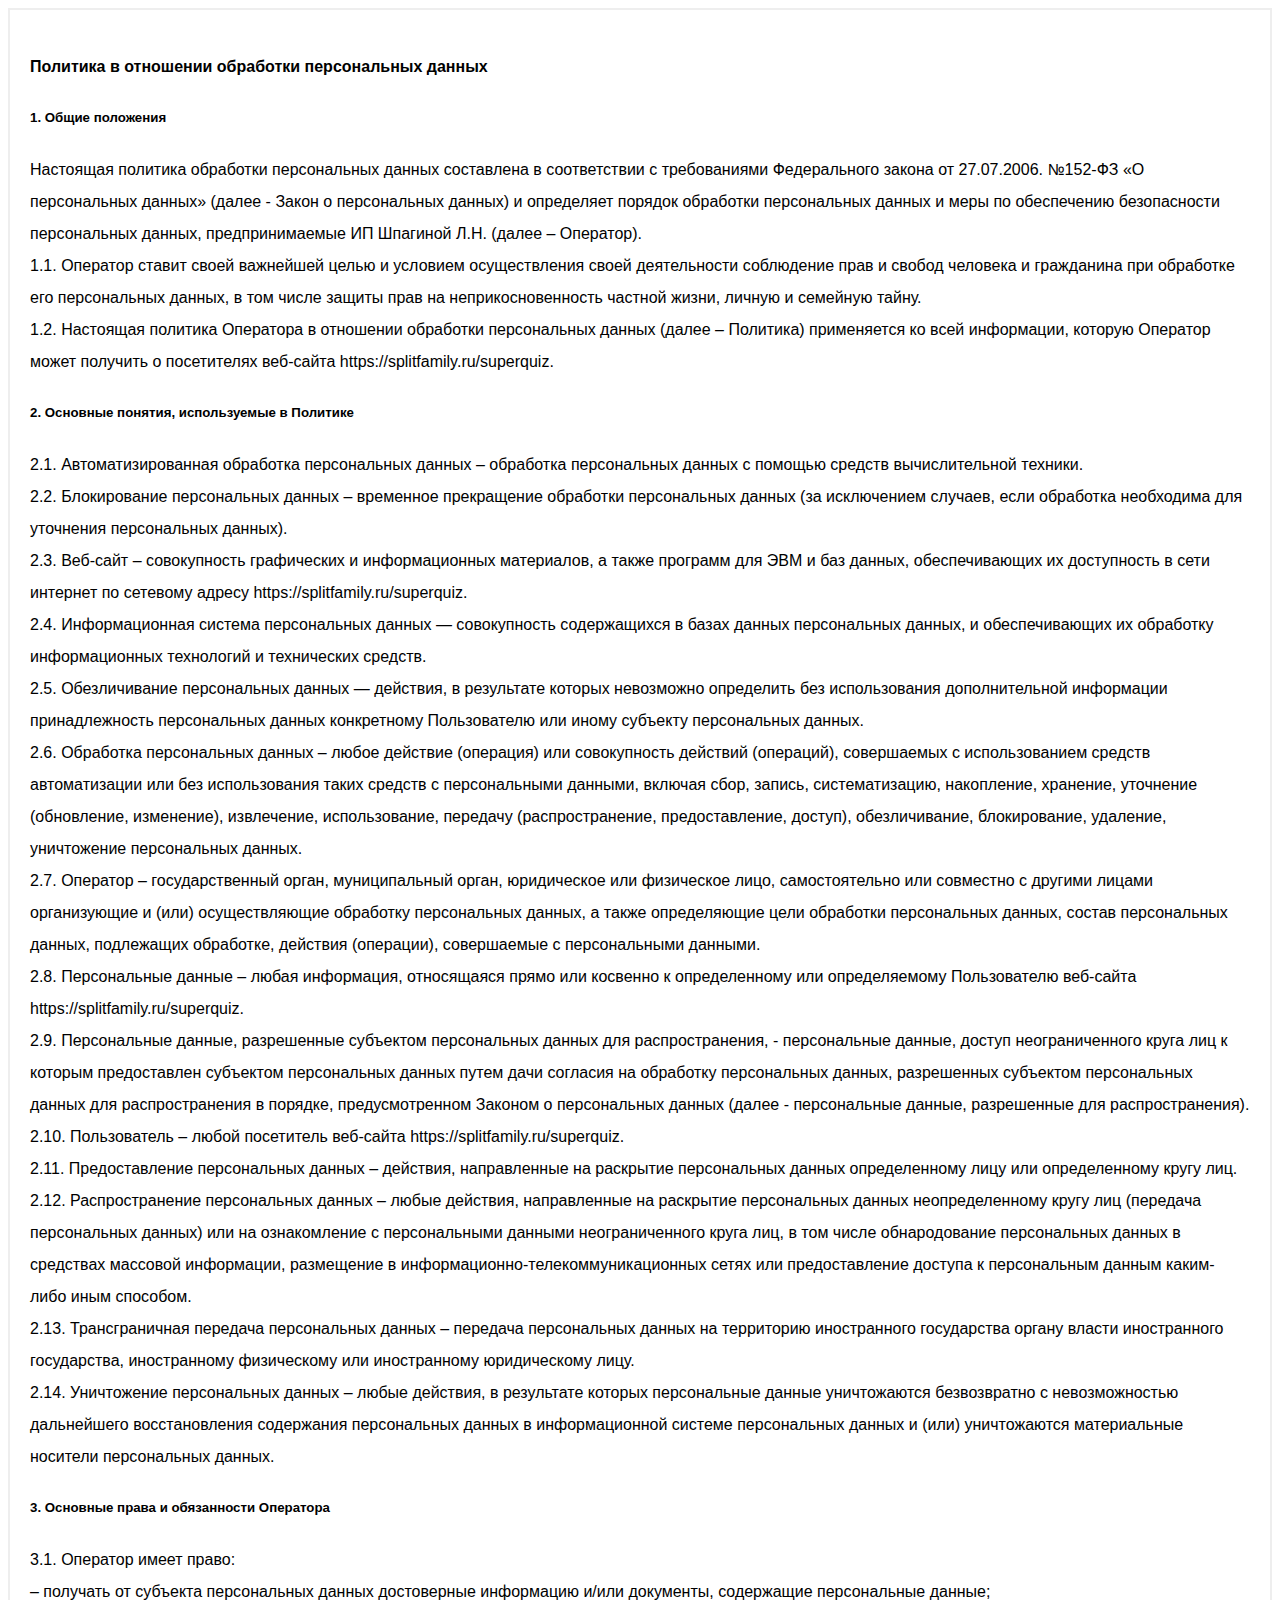
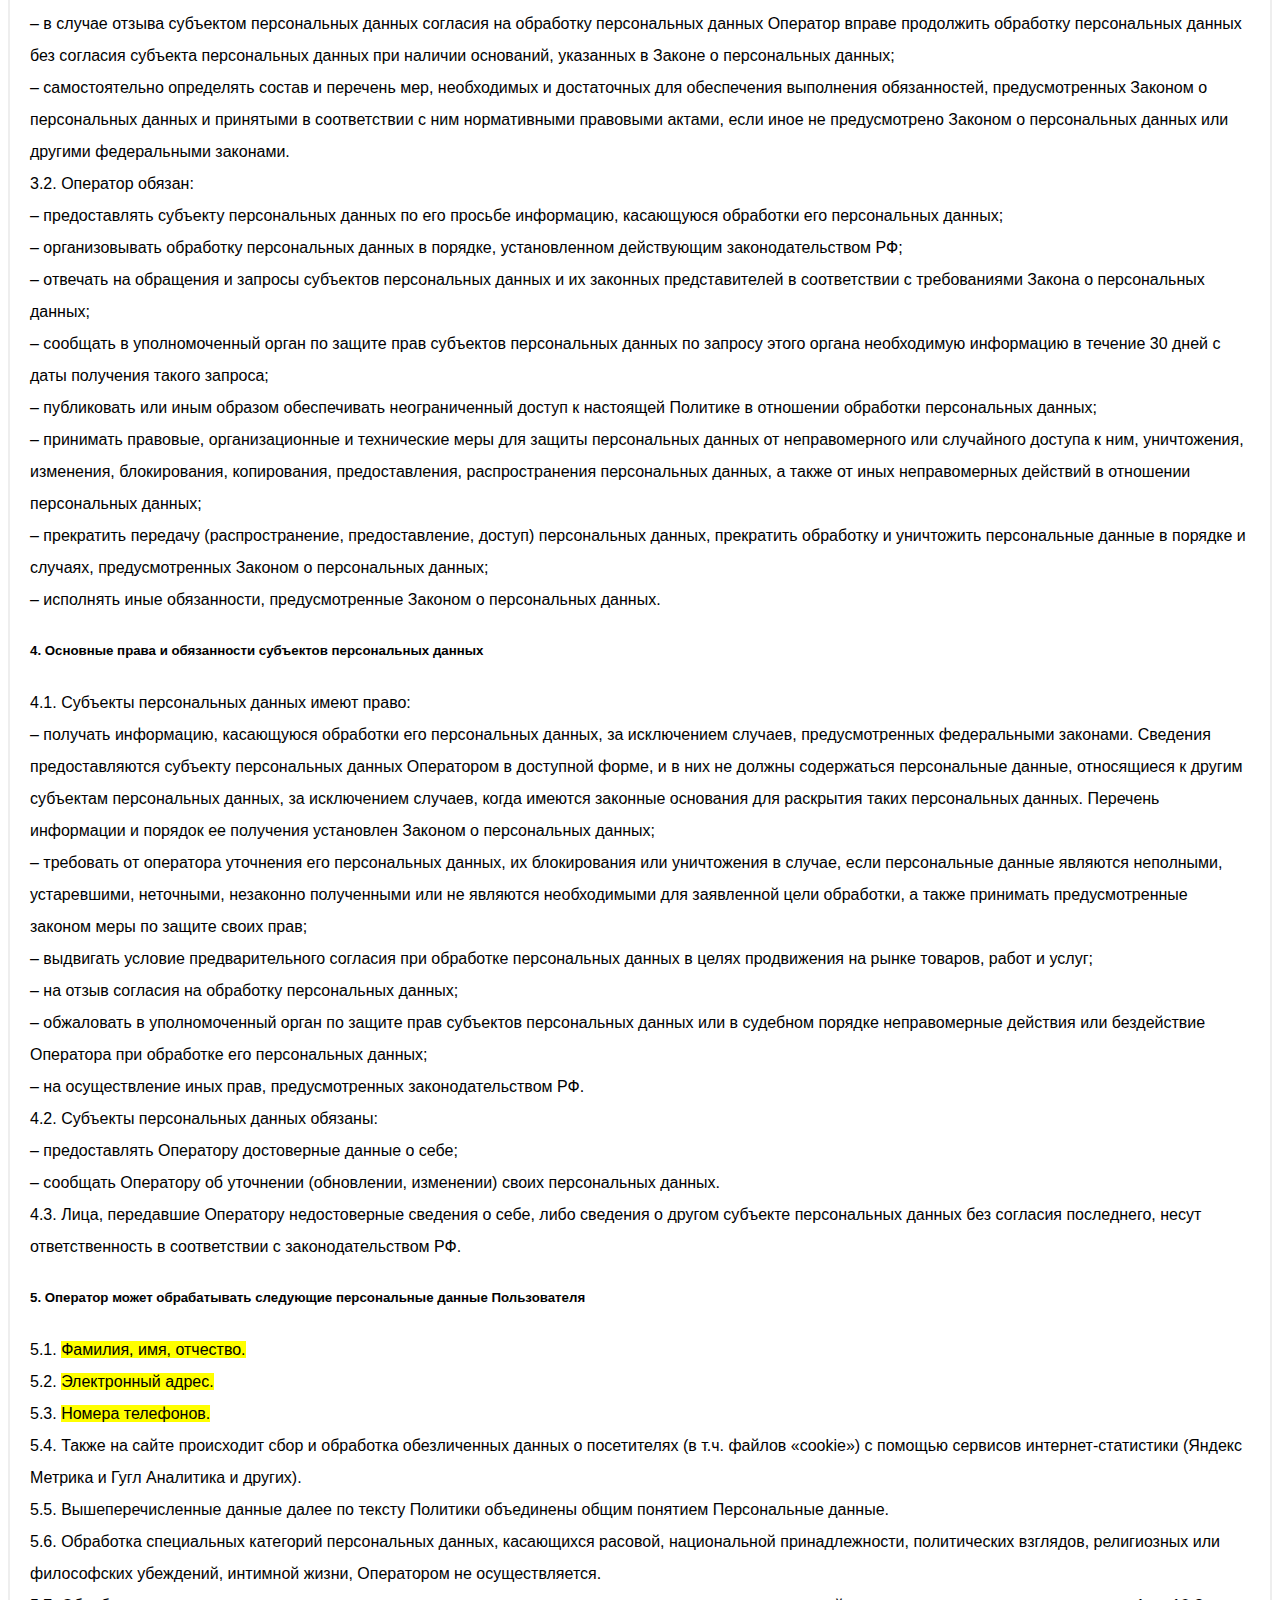
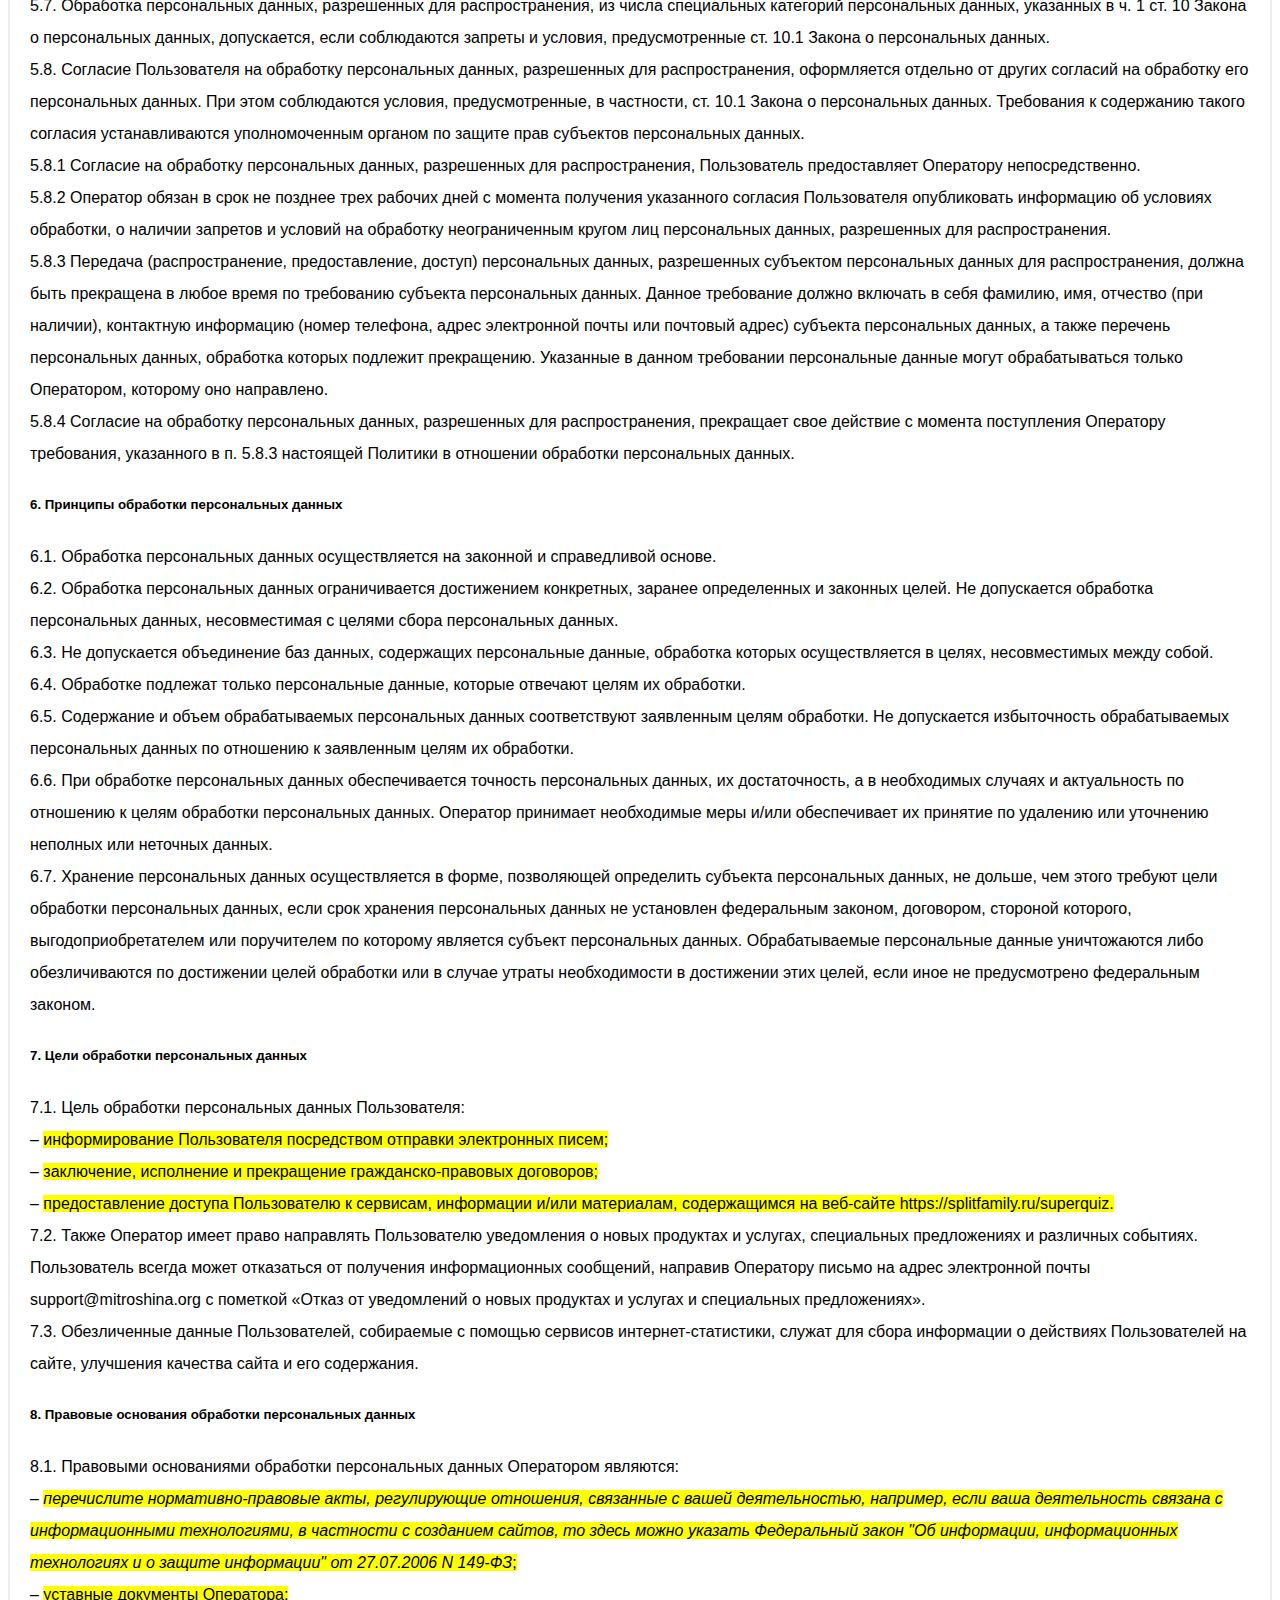
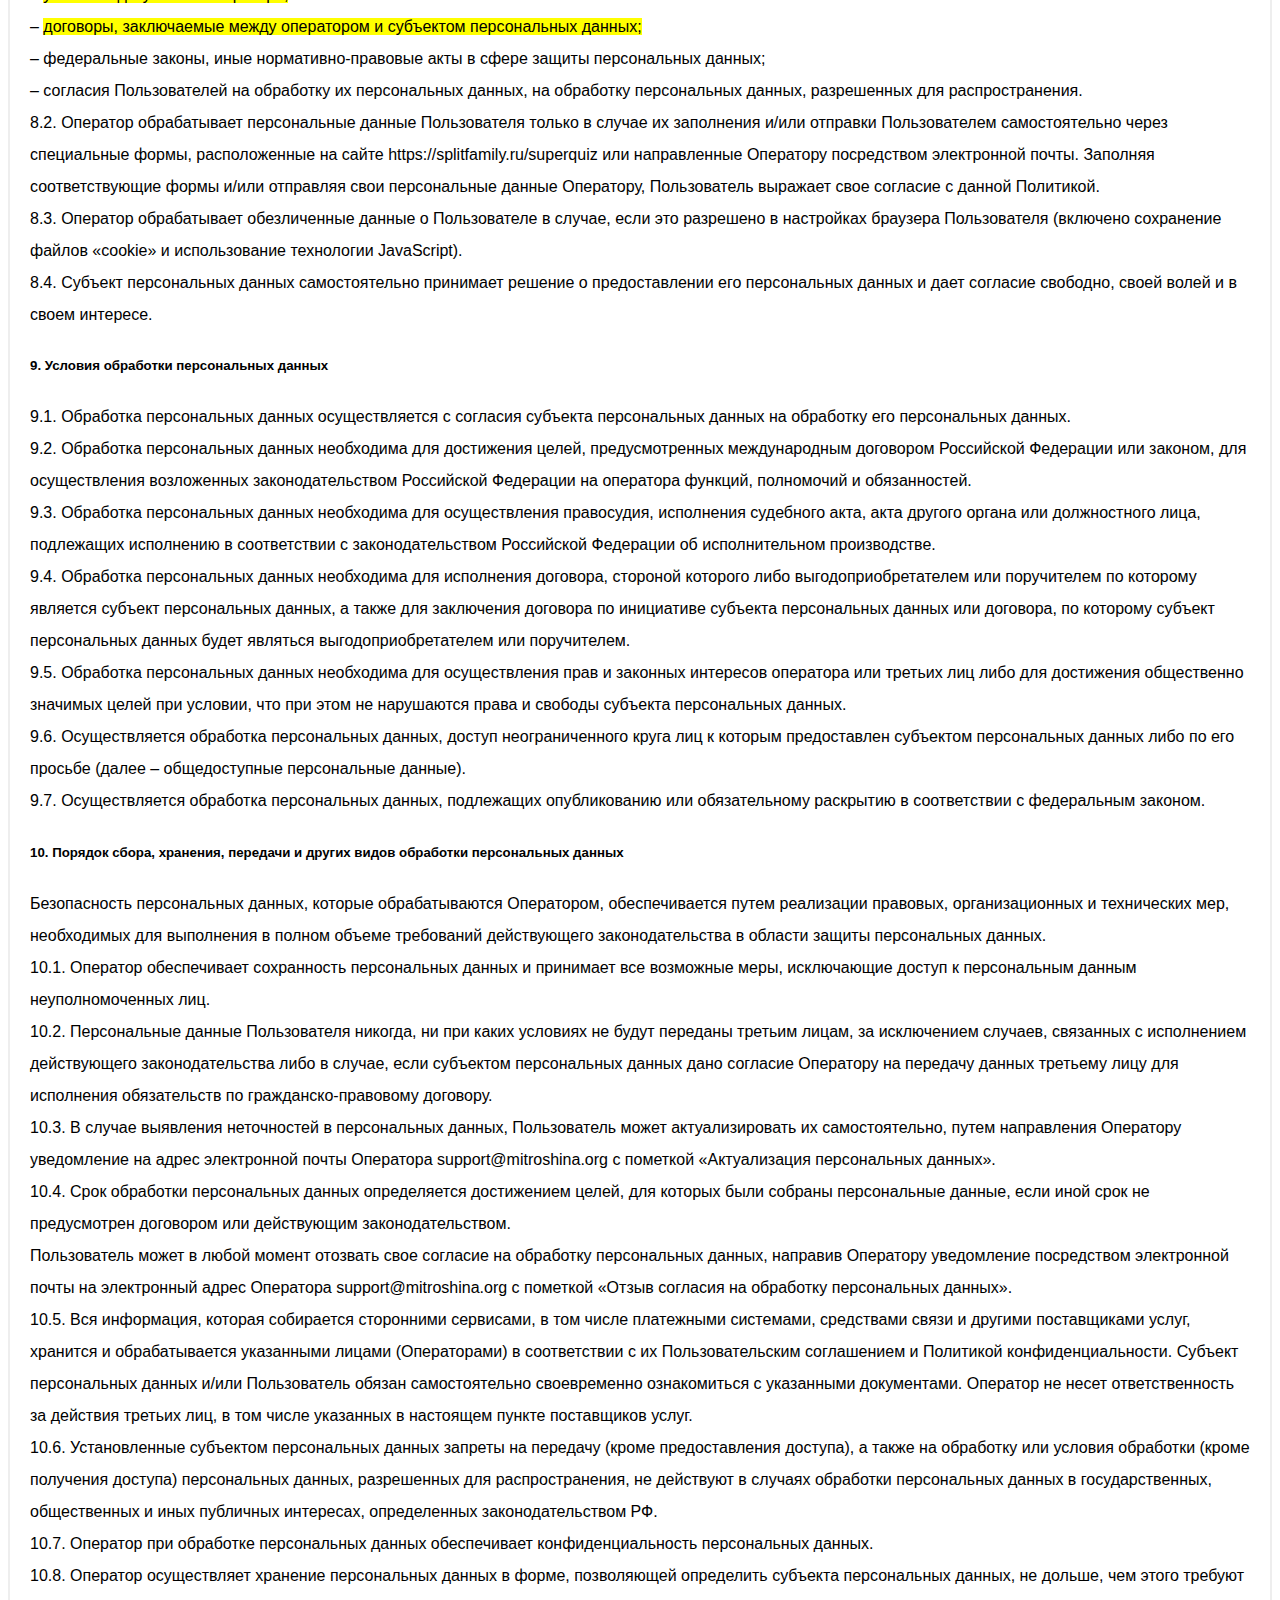
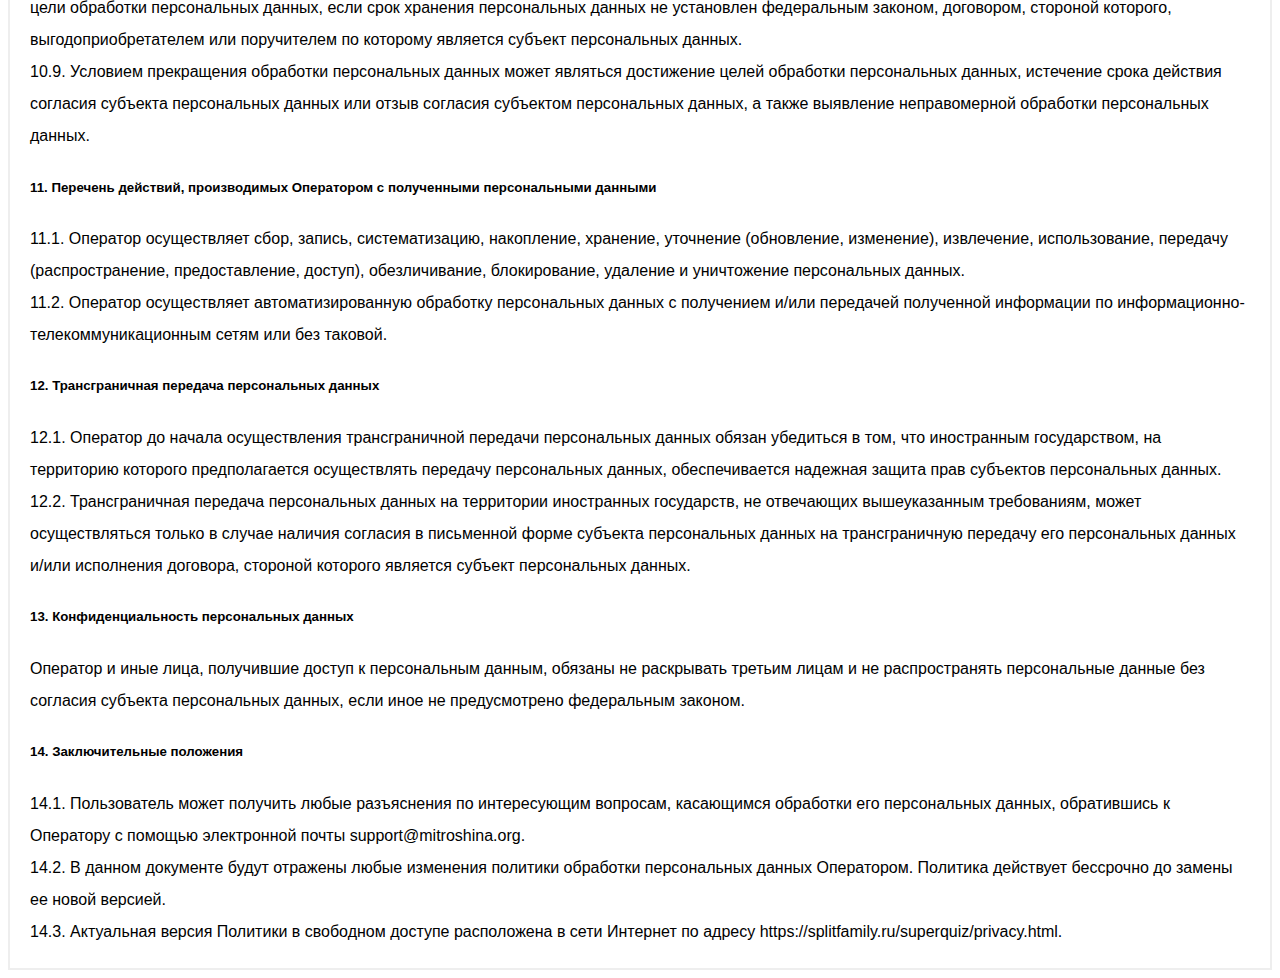
<file: privacy.html>
<!DOCTYPE html>
<html lang="ru">
  <head>
    <meta charset="UTF-8" />
    <meta http-equiv="X-UA-Compatible" content="IE=edge" />
    <meta name="viewport" content="width=device-width, initial-scale=1.0" />
    <title>Политика конфиденциальности</title>
  </head>
  <body>
    <div
      class="col"
      style="
        border: solid 2px #eee;
        padding: 20px;
        font-family: sans-serif;
        line-height: 2;
      "
    >
      <div id="inputResult">
        <div class="row mb-4">
          <div class="col">
            <h4>
              <strong
                >Политика в отношении обработки персональных данных</strong
              >
            </h4>
          </div>
        </div>
        <div class="row mb-4">
          <div class="col">
            <h5>1. Общие положения</h5>
            <div class="descr">
              Настоящая политика обработки персональных данных составлена в
              соответствии с требованиями Федерального закона от 27.07.2006.
              №152-ФЗ «О персональных данных» (далее - Закон о персональных
              данных) и определяет порядок обработки персональных данных и меры
              по обеспечению безопасности персональных данных, предпринимаемые
              <span id="genName" data-scroll-to="#privacyName" class="link mark"
                >ИП Шпагиной Л.Н.</span
              >
              (далее – Оператор).
            </div>
            <div class="ol">
              <div class="li">
                1.1. Оператор ставит своей важнейшей целью и условием
                осуществления своей деятельности соблюдение прав и свобод
                человека и гражданина при обработке его персональных данных, в
                том числе защиты прав на неприкосновенность частной жизни,
                личную и семейную тайну.
              </div>
              <div class="li">
                1.2. Настоящая политика Оператора в отношении обработки
                персональных данных (далее – Политика) применяется ко всей
                информации, которую Оператор может получить о посетителях
                веб-сайта
                <span data-scroll-to="#prefixURL" class="link mark"
                  >https://splitfamily.ru/superquiz</span
                >.
              </div>
            </div>
          </div>
        </div>
        <div class="row mb-4">
          <div class="col">
            <h5>2. Основные понятия, используемые в Политике</h5>
            <div class="ol">
              <div class="li">
                2.1. Автоматизированная обработка персональных данных –
                обработка персональных данных с помощью средств вычислительной
                техники.
              </div>
              <div class="li">
                2.2. Блокирование персональных данных – временное прекращение
                обработки персональных данных (за исключением случаев, если
                обработка необходима для уточнения персональных данных).
              </div>
              <div class="li">
                2.3. Веб-сайт – совокупность графических и информационных
                материалов, а также программ для ЭВМ и баз данных,
                обеспечивающих их доступность в сети интернет по сетевому адресу
                <span data-scroll-to="#prefixURL" class="link mark"
                  >https://splitfamily.ru/superquiz</span
                >.
              </div>
              <div class="li">
                2.4. Информационная система персональных данных — совокупность
                содержащихся в базах данных персональных данных, и
                обеспечивающих их обработку информационных технологий и
                технических средств.
              </div>
              <div class="li">
                2.5. Обезличивание персональных данных — действия, в результате
                которых невозможно определить без использования дополнительной
                информации принадлежность персональных данных конкретному
                Пользователю или иному субъекту персональных данных.
              </div>
              <div class="li">
                2.6. Обработка персональных данных – любое действие (операция)
                или совокупность действий (операций), совершаемых с
                использованием средств автоматизации или без использования таких
                средств с персональными данными, включая сбор, запись,
                систематизацию, накопление, хранение, уточнение (обновление,
                изменение), извлечение, использование, передачу
                (распространение, предоставление, доступ), обезличивание,
                блокирование, удаление, уничтожение персональных данных.
              </div>
              <div class="li">
                2.7. Оператор – государственный орган, муниципальный орган,
                юридическое или физическое лицо, самостоятельно или совместно с
                другими лицами организующие и (или) осуществляющие обработку
                персональных данных, а также определяющие цели обработки
                персональных данных, состав персональных данных, подлежащих
                обработке, действия (операции), совершаемые с персональными
                данными.
              </div>
              <div class="li">
                2.8. Персональные данные – любая информация, относящаяся прямо
                или косвенно к определенному или определяемому Пользователю
                веб-сайта
                <span data-scroll-to="#prefixURL" class="link mark"
                  >https://splitfamily.ru/superquiz</span
                >.
              </div>
              <div class="li">
                2.9. Персональные данные, разрешенные субъектом персональных
                данных для распространения, - персональные данные, доступ
                неограниченного круга лиц к которым предоставлен субъектом
                персональных данных путем дачи согласия на обработку
                персональных данных, разрешенных субъектом персональных данных
                для распространения в порядке, предусмотренном Законом о
                персональных данных (далее - персональные данные, разрешенные
                для распространения).
              </div>
              <div class="li">
                2.10. Пользователь – любой посетитель веб-сайта
                <span data-scroll-to="#prefixURL" class="link mark"
                  >https://splitfamily.ru/superquiz</span
                >.
              </div>
              <div class="li">
                2.11. Предоставление персональных данных – действия,
                направленные на раскрытие персональных данных определенному лицу
                или определенному кругу лиц.
              </div>
              <div class="li">
                2.12. Распространение персональных данных – любые действия,
                направленные на раскрытие персональных данных неопределенному
                кругу лиц (передача персональных данных) или на ознакомление с
                персональными данными неограниченного круга лиц, в том числе
                обнародование персональных данных в средствах массовой
                информации, размещение в информационно-телекоммуникационных
                сетях или предоставление доступа к персональным данным
                каким-либо иным способом.
              </div>
              <div class="li">
                2.13. Трансграничная передача персональных данных – передача
                персональных данных на территорию иностранного государства
                органу власти иностранного государства, иностранному физическому
                или иностранному юридическому лицу.
              </div>
              <div class="li">
                2.14. Уничтожение персональных данных – любые действия, в
                результате которых персональные данные уничтожаются безвозвратно
                с невозможностью дальнейшего восстановления содержания
                персональных данных в информационной системе персональных данных
                и (или) уничтожаются материальные носители персональных данных.
              </div>
            </div>
          </div>
        </div>
        <div class="row mb-4">
          <div class="col">
            <h5>3. Основные права и обязанности Оператора</h5>
            <div class="ol">
              <div class="li">3.1. Оператор имеет право:</div>
              <div class="li">
                – получать от субъекта персональных данных достоверные
                информацию и/или документы, содержащие персональные данные;
              </div>
              <div class="li">
                – в случае отзыва субъектом персональных данных согласия на
                обработку персональных данных Оператор вправе продолжить
                обработку персональных данных без согласия субъекта персональных
                данных при наличии оснований, указанных в Законе о персональных
                данных;
              </div>
              <div class="li">
                – самостоятельно определять состав и перечень мер, необходимых и
                достаточных для обеспечения выполнения обязанностей,
                предусмотренных Законом о персональных данных и принятыми в
                соответствии с ним нормативными правовыми актами, если иное не
                предусмотрено Законом о персональных данных или другими
                федеральными законами.
              </div>
              <div class="li">3.2. Оператор обязан:</div>
              <div class="li">
                – предоставлять субъекту персональных данных по его просьбе
                информацию, касающуюся обработки его персональных данных;
              </div>
              <div class="li">
                – организовывать обработку персональных данных в порядке,
                установленном действующим законодательством РФ;
              </div>
              <div class="li">
                – отвечать на обращения и запросы субъектов персональных данных
                и их законных представителей в соответствии с требованиями
                Закона о персональных данных;
              </div>
              <div class="li">
                – сообщать в уполномоченный орган по защите прав субъектов
                персональных данных по запросу этого органа необходимую
                информацию в течение 30 дней с даты получения такого запроса;
              </div>
              <div class="li">
                – публиковать или иным образом обеспечивать неограниченный
                доступ к настоящей Политике в отношении обработки персональных
                данных;
              </div>
              <div class="li">
                – принимать правовые, организационные и технические меры для
                защиты персональных данных от неправомерного или случайного
                доступа к ним, уничтожения, изменения, блокирования,
                копирования, предоставления, распространения персональных
                данных, а также от иных неправомерных действий в отношении
                персональных данных;
              </div>
              <div class="li">
                – прекратить передачу (распространение, предоставление, доступ)
                персональных данных, прекратить обработку и уничтожить
                персональные данные в порядке и случаях, предусмотренных Законом
                о персональных данных;
              </div>
              <div class="li">
                – исполнять иные обязанности, предусмотренные Законом о
                персональных данных.
              </div>
            </div>
          </div>
        </div>
        <div class="row mb-4">
          <div class="col">
            <h5>
              4. Основные права и обязанности субъектов персональных данных
            </h5>
            <div class="ol">
              <div class="li">
                4.1. Субъекты персональных данных имеют право:
              </div>
              <div class="li">
                – получать информацию, касающуюся обработки его персональных
                данных, за исключением случаев, предусмотренных федеральными
                законами. Сведения предоставляются субъекту персональных данных
                Оператором в доступной форме, и в них не должны содержаться
                персональные данные, относящиеся к другим субъектам персональных
                данных, за исключением случаев, когда имеются законные основания
                для раскрытия таких персональных данных. Перечень информации и
                порядок ее получения установлен Законом о персональных данных;
              </div>
              <div class="li">
                – требовать от оператора уточнения его персональных данных, их
                блокирования или уничтожения в случае, если персональные данные
                являются неполными, устаревшими, неточными, незаконно
                полученными или не являются необходимыми для заявленной цели
                обработки, а также принимать предусмотренные законом меры по
                защите своих прав;
              </div>
              <div class="li">
                – выдвигать условие предварительного согласия при обработке
                персональных данных в целях продвижения на рынке товаров, работ
                и услуг;
              </div>
              <div class="li">
                – на отзыв согласия на обработку персональных данных;
              </div>
              <div class="li">
                – обжаловать в уполномоченный орган по защите прав субъектов
                персональных данных или в судебном порядке неправомерные
                действия или бездействие Оператора при обработке его
                персональных данных;
              </div>
              <div class="li">
                – на осуществление иных прав, предусмотренных законодательством
                РФ.
              </div>
              <div class="li">4.2. Субъекты персональных данных обязаны:</div>
              <div class="li">
                – предоставлять Оператору достоверные данные о себе;
              </div>
              <div class="li">
                – сообщать Оператору об уточнении (обновлении, изменении) своих
                персональных данных.
              </div>
              <div class="li">
                4.3. Лица, передавшие Оператору недостоверные сведения о себе,
                либо сведения о другом субъекте персональных данных без согласия
                последнего, несут ответственность в соответствии с
                законодательством РФ.
              </div>
            </div>
          </div>
        </div>
        <div class="row mb-4">
          <div class="col">
            <h5>
              5. Оператор может обрабатывать следующие персональные данные
              Пользователя
            </h5>
            <div id="generatedDataCollecting" class="ol">
              <div class="li">5.1. <mark>Фамилия, имя, отчество.</mark></div>
              <div class="li">5.2. <mark>Электронный адрес.</mark></div>
              <div class="li">5.3. <mark>Номера телефонов.</mark></div>
              <div class="li">
                5.4. Также на сайте происходит сбор и обработка обезличенных
                данных о посетителях (в т.ч. файлов «cookie») с помощью сервисов
                интернет-статистики (Яндекс Метрика и Гугл Аналитика и других).
              </div>
              <div class="li">
                5.5. Вышеперечисленные данные далее по тексту Политики
                объединены общим понятием Персональные данные.
              </div>
              <div class="li">
                5.6. Обработка специальных категорий персональных данных,
                касающихся расовой, национальной принадлежности, политических
                взглядов, религиозных или философских убеждений, интимной жизни,
                Оператором не осуществляется.
              </div>
              <div class="li">
                5.7. Обработка персональных данных, разрешенных для
                распространения, из числа специальных категорий персональных
                данных, указанных в ч. 1 ст. 10 Закона о персональных данных,
                допускается, если соблюдаются запреты и условия, предусмотренные
                ст. 10.1 Закона о персональных данных.
              </div>
              <div class="li">
                5.8. Согласие Пользователя на обработку персональных данных,
                разрешенных для распространения, оформляется отдельно от других
                согласий на обработку его персональных данных. При этом
                соблюдаются условия, предусмотренные, в частности, ст. 10.1
                Закона о персональных данных. Требования к содержанию такого
                согласия устанавливаются уполномоченным органом по защите прав
                субъектов персональных данных.
              </div>
              <div class="li">
                5.8.1 Согласие на обработку персональных данных, разрешенных для
                распространения, Пользователь предоставляет Оператору
                непосредственно.
              </div>
              <div class="li">
                5.8.2 Оператор обязан в срок не позднее трех рабочих дней с
                момента получения указанного согласия Пользователя опубликовать
                информацию об условиях обработки, о наличии запретов и условий
                на обработку неограниченным кругом лиц персональных данных,
                разрешенных для распространения.
              </div>
              <div class="li">
                5.8.3 Передача (распространение, предоставление, доступ)
                персональных данных, разрешенных субъектом персональных данных
                для распространения, должна быть прекращена в любое время по
                требованию субъекта персональных данных. Данное требование
                должно включать в себя фамилию, имя, отчество (при наличии),
                контактную информацию (номер телефона, адрес электронной почты
                или почтовый адрес) субъекта персональных данных, а также
                перечень персональных данных, обработка которых подлежит
                прекращению. Указанные в данном требовании персональные данные
                могут обрабатываться только Оператором, которому оно направлено.
              </div>
              <div class="li">
                5.8.4 Согласие на обработку персональных данных, разрешенных для
                распространения, прекращает свое действие с момента поступления
                Оператору требования, указанного в п. 5.8.3 настоящей Политики в
                отношении обработки персональных данных.
              </div>
            </div>
          </div>
        </div>
        <div class="row mb-4">
          <div class="col">
            <h5>6. Принципы обработки персональных данных</h5>
            <div class="ol">
              <div class="li">
                6.1. Обработка персональных данных осуществляется на законной и
                справедливой основе.
              </div>
              <div class="li">
                6.2. Обработка персональных данных ограничивается достижением
                конкретных, заранее определенных и законных целей. Не
                допускается обработка персональных данных, несовместимая с
                целями сбора персональных данных.
              </div>
              <div class="li">
                6.3. Не допускается объединение баз данных, содержащих
                персональные данные, обработка которых осуществляется в целях,
                несовместимых между собой.
              </div>
              <div class="li">
                6.4. Обработке подлежат только персональные данные, которые
                отвечают целям их обработки.
              </div>
              <div class="li">
                6.5. Содержание и объем обрабатываемых персональных данных
                соответствуют заявленным целям обработки. Не допускается
                избыточность обрабатываемых персональных данных по отношению к
                заявленным целям их обработки.
              </div>
              <div class="li">
                6.6. При обработке персональных данных обеспечивается точность
                персональных данных, их достаточность, а в необходимых случаях и
                актуальность по отношению к целям обработки персональных данных.
                Оператор принимает необходимые меры и/или обеспечивает их
                принятие по удалению или уточнению неполных или неточных данных.
              </div>
              <div class="li">
                6.7. Хранение персональных данных осуществляется в форме,
                позволяющей определить субъекта персональных данных, не дольше,
                чем этого требуют цели обработки персональных данных, если срок
                хранения персональных данных не установлен федеральным законом,
                договором, стороной которого, выгодоприобретателем или
                поручителем по которому является субъект персональных данных.
                Обрабатываемые персональные данные уничтожаются либо
                обезличиваются по достижении целей обработки или в случае утраты
                необходимости в достижении этих целей, если иное не
                предусмотрено федеральным законом.
              </div>
            </div>
          </div>
        </div>
        <div class="row mb-4">
          <div class="col">
            <h5>7. Цели обработки персональных данных</h5>
            <div class="ol">
              <div class="li">
                7.1. Цель обработки персональных данных Пользователя:
              </div>
              <div id="generatedProcessingTargets">
                <div class="li">
                  –
                  <mark
                    >информирование Пользователя посредством отправки
                    электронных писем;</mark
                  >
                </div>
                <div class="li">
                  –
                  <mark
                    >заключение, исполнение и прекращение гражданско-правовых
                    договоров;</mark
                  >
                </div>
                <div class="li">
                  –
                  <mark
                    >предоставление доступа Пользователю к сервисам, информации
                    и/или материалам, содержащимся на веб-сайте
                    <span data-scroll-to="#prefixURL" class="link mark"
                      >https://splitfamily.ru/superquiz</span
                    >.</mark
                  >
                </div>
              </div>
              <div class="li">
                7.2. Также Оператор имеет право направлять Пользователю
                уведомления о новых продуктах и услугах, специальных
                предложениях и различных событиях. Пользователь всегда может
                отказаться от получения информационных сообщений, направив
                Оператору письмо на адрес электронной почты
                <span data-scroll-to="#privacyEmail" class="link mark"
                  >support@mitroshina.org</span
                >
                с пометкой «Отказ от уведомлений о новых продуктах и услугах и
                специальных предложениях».
              </div>
              <div class="li">
                7.3. Обезличенные данные Пользователей, собираемые с помощью
                сервисов интернет-статистики, служат для сбора информации о
                действиях Пользователей на сайте, улучшения качества сайта и его
                содержания.
              </div>
            </div>
          </div>
        </div>
        <div class="row mb-4">
          <div class="col">
            <h5>8. Правовые основания обработки персональных данных</h5>
            <div class="ol">
              <div class="li">
                8.1. Правовыми основаниями обработки персональных данных
                Оператором являются:
              </div>
              <div id="generatedLegalProcessingData">
                <div class="li">
                  –
                  <mark
                    ><i
                      >перечислите нормативно-правовые акты, регулирующие
                      отношения, связанные с вашей деятельностью, например, если
                      ваша деятельность связана с информационными технологиями,
                      в частности с созданием сайтов, то здесь можно указать
                      Федеральный закон "Об информации, информационных
                      технологиях и о защите информации" от 27.07.2006 N
                      149-ФЗ</i
                    >;</mark
                  >
                </div>
                <div class="li">
                  – <mark>уставные документы Оператора;</mark>
                </div>
                <div class="li">
                  –
                  <mark
                    >договоры, заключаемые между оператором и субъектом
                    персональных данных;</mark
                  >
                </div>
              </div>
              <div class="li">
                – федеральные законы, иные нормативно-правовые акты в сфере
                защиты персональных данных;
              </div>
              <div class="li">
                – согласия Пользователей на обработку их персональных данных, на
                обработку персональных данных, разрешенных для распространения.
              </div>
              <div class="li">
                8.2. Оператор обрабатывает персональные данные Пользователя
                только в случае их заполнения и/или отправки Пользователем
                самостоятельно через специальные формы, расположенные на сайте
                <span data-scroll-to="#prefixURL" class="link mark"
                  >https://splitfamily.ru/superquiz</span
                >
                или направленные Оператору посредством электронной почты.
                Заполняя соответствующие формы и/или отправляя свои персональные
                данные Оператору, Пользователь выражает свое согласие с данной
                Политикой.
              </div>
              <div class="li">
                8.3. Оператор обрабатывает обезличенные данные о Пользователе в
                случае, если это разрешено в настройках браузера Пользователя
                (включено сохранение файлов «cookie» и использование технологии
                JavaScript).
              </div>
              <div class="li">
                8.4. Субъект персональных данных самостоятельно принимает
                решение о предоставлении его персональных данных и дает согласие
                свободно, своей волей и в своем интересе.
              </div>
            </div>
          </div>
        </div>
        <div class="row mb-4">
          <div class="col">
            <h5>9. Условия обработки персональных данных</h5>
            <div class="ol">
              <div class="li">
                9.1. Обработка персональных данных осуществляется с согласия
                субъекта персональных данных на обработку его персональных
                данных.
              </div>
              <div class="li">
                9.2. Обработка персональных данных необходима для достижения
                целей, предусмотренных международным договором Российской
                Федерации или законом, для осуществления возложенных
                законодательством Российской Федерации на оператора функций,
                полномочий и обязанностей.
              </div>
              <div class="li">
                9.3. Обработка персональных данных необходима для осуществления
                правосудия, исполнения судебного акта, акта другого органа или
                должностного лица, подлежащих исполнению в соответствии с
                законодательством Российской Федерации об исполнительном
                производстве.
              </div>
              <div class="li">
                9.4. Обработка персональных данных необходима для исполнения
                договора, стороной которого либо выгодоприобретателем или
                поручителем по которому является субъект персональных данных, а
                также для заключения договора по инициативе субъекта
                персональных данных или договора, по которому субъект
                персональных данных будет являться выгодоприобретателем или
                поручителем.
              </div>
              <div class="li">
                9.5. Обработка персональных данных необходима для осуществления
                прав и законных интересов оператора или третьих лиц либо для
                достижения общественно значимых целей при условии, что при этом
                не нарушаются права и свободы субъекта персональных данных.
              </div>
              <div class="li">
                9.6. Осуществляется обработка персональных данных, доступ
                неограниченного круга лиц к которым предоставлен субъектом
                персональных данных либо по его просьбе (далее – общедоступные
                персональные данные).
              </div>
              <div class="li">
                9.7. Осуществляется обработка персональных данных, подлежащих
                опубликованию или обязательному раскрытию в соответствии с
                федеральным законом.
              </div>
            </div>
          </div>
        </div>
        <div class="row mb-4">
          <div class="col">
            <h5>
              10. Порядок сбора, хранения, передачи и других видов обработки
              персональных данных
            </h5>
            <div class="descr">
              Безопасность персональных данных, которые обрабатываются
              Оператором, обеспечивается путем реализации правовых,
              организационных и технических мер, необходимых для выполнения в
              полном объеме требований действующего законодательства в области
              защиты персональных данных.
            </div>
            <div class="ol">
              <div class="li">
                10.1. Оператор обеспечивает сохранность персональных данных и
                принимает все возможные меры, исключающие доступ к персональным
                данным неуполномоченных лиц.
              </div>
              <div class="li">
                10.2. Персональные данные Пользователя никогда, ни при каких
                условиях не будут переданы третьим лицам, за исключением
                случаев, связанных с исполнением действующего законодательства
                либо в случае, если субъектом персональных данных дано согласие
                Оператору на передачу данных третьему лицу для исполнения
                обязательств по гражданско-правовому договору.
              </div>
              <div class="li">
                10.3. В случае выявления неточностей в персональных данных,
                Пользователь может актуализировать их самостоятельно, путем
                направления Оператору уведомление на адрес электронной почты
                Оператора
                <span data-scroll-to="#privacyEmail" class="link mark"
                  >support@mitroshina.org</span
                >
                с пометкой «Актуализация персональных данных».
              </div>
              <div class="li">
                10.4. Срок обработки персональных данных определяется
                достижением целей, для которых были собраны персональные данные,
                если иной срок не предусмотрен договором или действующим
                законодательством.<br />Пользователь может в любой момент
                отозвать свое согласие на обработку персональных данных,
                направив Оператору уведомление посредством электронной почты на
                электронный адрес Оператора
                <span data-scroll-to="#privacyEmail" class="link mark"
                  >support@mitroshina.org</span
                >
                с пометкой «Отзыв согласия на обработку персональных данных».
              </div>
              <div class="li">
                10.5. Вся информация, которая собирается сторонними сервисами, в
                том числе платежными системами, средствами связи и другими
                поставщиками услуг, хранится и обрабатывается указанными лицами
                (Операторами) в соответствии с их Пользовательским соглашением и
                Политикой конфиденциальности. Субъект персональных данных и/или
                Пользователь обязан самостоятельно своевременно ознакомиться с
                указанными документами. Оператор не несет ответственность за
                действия третьих лиц, в том числе указанных в настоящем пункте
                поставщиков услуг.
              </div>
              <div class="li">
                10.6. Установленные субъектом персональных данных запреты на
                передачу (кроме предоставления доступа), а также на обработку
                или условия обработки (кроме получения доступа) персональных
                данных, разрешенных для распространения, не действуют в случаях
                обработки персональных данных в государственных, общественных и
                иных публичных интересах, определенных законодательством РФ.
              </div>
              <div class="li">
                10.7. Оператор при обработке персональных данных обеспечивает
                конфиденциальность персональных данных.
              </div>
              <div class="li">
                10.8. Оператор осуществляет хранение персональных данных в
                форме, позволяющей определить субъекта персональных данных, не
                дольше, чем этого требуют цели обработки персональных данных,
                если срок хранения персональных данных не установлен федеральным
                законом, договором, стороной которого, выгодоприобретателем или
                поручителем по которому является субъект персональных данных.
              </div>
              <div class="li">
                10.9. Условием прекращения обработки персональных данных может
                являться достижение целей обработки персональных данных,
                истечение срока действия согласия субъекта персональных данных
                или отзыв согласия субъектом персональных данных, а также
                выявление неправомерной обработки персональных данных.
              </div>
            </div>
          </div>
        </div>
        <div class="row mb-4">
          <div class="col">
            <h5>
              11. Перечень действий, производимых Оператором с полученными
              персональными данными
            </h5>
            <div class="ol">
              <div class="li">
                11.1. Оператор осуществляет сбор, запись, систематизацию,
                накопление, хранение, уточнение (обновление, изменение),
                извлечение, использование, передачу (распространение,
                предоставление, доступ), обезличивание, блокирование, удаление и
                уничтожение персональных данных.
              </div>
              <div class="li">
                11.2. Оператор осуществляет автоматизированную обработку
                персональных данных с получением и/или передачей полученной
                информации по информационно-телекоммуникационным сетям или без
                таковой.
              </div>
            </div>
          </div>
        </div>
        <div class="row mb-4">
          <div class="col">
            <h5>12. Трансграничная передача персональных данных</h5>
            <div class="ol">
              <div class="li">
                12.1. Оператор до начала осуществления трансграничной передачи
                персональных данных обязан убедиться в том, что иностранным
                государством, на территорию которого предполагается осуществлять
                передачу персональных данных, обеспечивается надежная защита
                прав субъектов персональных данных.
              </div>
              <div class="li">
                12.2. Трансграничная передача персональных данных на территории
                иностранных государств, не отвечающих вышеуказанным требованиям,
                может осуществляться только в случае наличия согласия в
                письменной форме субъекта персональных данных на трансграничную
                передачу его персональных данных и/или исполнения договора,
                стороной которого является субъект персональных данных.
              </div>
            </div>
          </div>
        </div>
        <div class="row mb-4">
          <div class="col">
            <h5>13. Конфиденциальность персональных данных</h5>
            <div class="descr">
              Оператор и иные лица, получившие доступ к персональным данным,
              обязаны не раскрывать третьим лицам и не распространять
              персональные данные без согласия субъекта персональных данных,
              если иное не предусмотрено федеральным законом.
            </div>
          </div>
        </div>
        <div class="row mb-4">
          <div class="col">
            <h5>14. Заключительные положения</h5>
            <div class="ol">
              <div class="li">
                14.1. Пользователь может получить любые разъяснения по
                интересующим вопросам, касающимся обработки его персональных
                данных, обратившись к Оператору с помощью электронной почты
                <span data-scroll-to="#privacyEmail" class="link mark"
                  >support@mitroshina.org</span
                >.
              </div>
              <div class="li">
                14.2. В данном документе будут отражены любые изменения политики
                обработки персональных данных Оператором. Политика действует
                бессрочно до замены ее новой версией.
              </div>
              <div class="li">
                14.3. Актуальная версия Политики в свободном доступе расположена
                в сети Интернет по адресу
                <span
                  id="genURLLink"
                  data-scroll-to="#prefixURLLink"
                  class="link mark"
                  >https://splitfamily.ru/superquiz/privacy.html</span
                >.
              </div>
            </div>
          </div>
        </div>
      </div>
    </div>
  </body>
</html>
</file>
